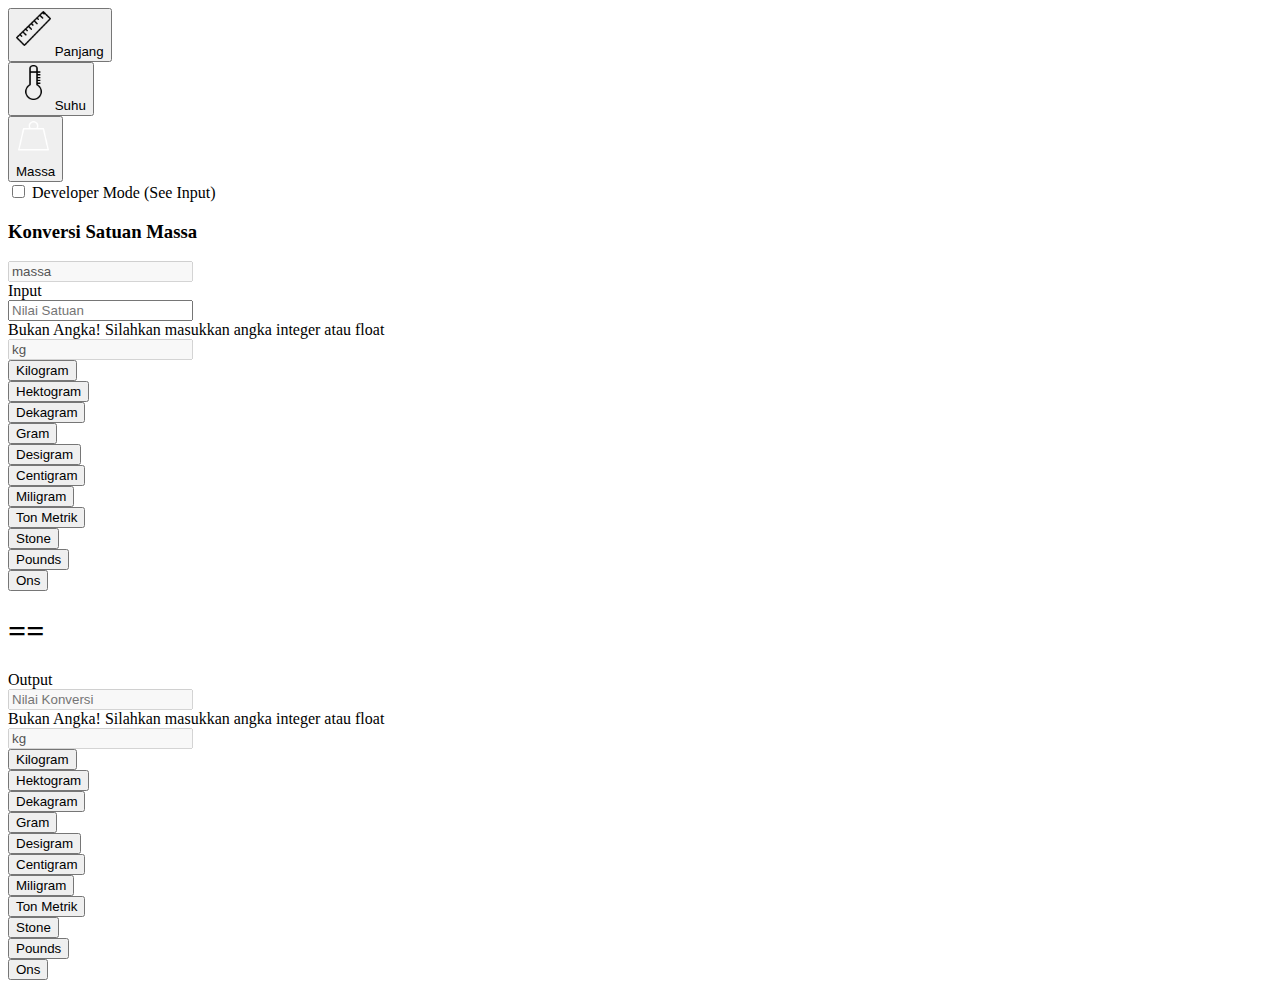
<file: index.html>
<!DOCTYPE html>
<html lang="en">
<head>
    <meta charset="UTF-8">
    <meta http-equiv="X-UA-Compatible" content="IE=edge">
    <meta name="viewport" content="width=device-width, initial-scale=1.0">
    <title>Konversi Satuan</title>

    <link href="https://cdn.jsdelivr.net/npm/bootstrap@5.2.0/dist/css/bootstrap.min.css" rel="stylesheet" integrity="sha384-gH2yIJqKdNHPEq0n4Mqa/HGKIhSkIHeL5AyhkYV8i59U5AR6csBvApHHNl/vI1Bx" crossorigin="anonymous">
    <script src="https://cdn.jsdelivr.net/npm/@popperjs/core@2.11.5/dist/umd/popper.min.js" integrity="sha384-Xe+8cL9oJa6tN/veChSP7q+mnSPaj5Bcu9mPX5F5xIGE0DVittaqT5lorf0EI7Vk" crossorigin="anonymous"></script>
    <script src="https://cdn.jsdelivr.net/npm/bootstrap@5.2.0/dist/js/bootstrap.min.js" integrity="sha384-ODmDIVzN+pFdexxHEHFBQH3/9/vQ9uori45z4JjnFsRydbmQbmL5t1tQ0culUzyK" crossorigin="anonymous"></script>

    <link rel="stylesheet" href="css/style.css">

    <script src="js/main.js"></script>
    <script src="js/convert_panjang.js"></script>
    <script src="js/convert_suhu.js"></script>
    <script src="js/convert_massa.js"></script>
</head>
<body>
    <div class="container">
        <div class="row mt-5">
            <div class="col-6 col-sm-4 col-md-2 mb-4 mb-md-0">
                <button type="button" class="btn btn-outline-dark w-100 p-3" id="menu_btn_panjang" onclick="setMode('panjang')">
                    <div class="d-flex flex-column align-items-center">
                        <img src="icons/length-b.png" class="unit_icon_main"  alt="" srcset="">
                        <img src="icons/length-w.png" class="unit_icon_hover"  alt="" srcset="">
                        <span>Panjang</span>
                    </div>
                </button>
            </div>
            <div class="col-6 col-sm-4 col-md-2 mb-4 mb-md-0">
                <button type="button" class="btn btn-outline-dark w-100 p-3" id="menu_btn_suhu" onclick="setMode('suhu')">
                    <div class="d-flex flex-column align-items-center">
                        <img src="icons/temperature-b.png" class="unit_icon_main"  alt="" srcset="">
                        <img src="icons/temperature-w.png" class="unit_icon_hover"  alt="" srcset="">
                        <span>Suhu</span>
                    </div>
                </button>
            </div>
            <!-- <div class="col-6 col-sm-4 col-md-2 mb-4 mb-md-0">
                <button type="button" class="btn btn-outline-secondary w-100 p-3" id="menu_btn_luas">
                    <div class="d-flex flex-column align-items-center">
                        <img src="icons/surface-b.png" class="unit_icon_main"  alt="" srcset="">
                        <img src="icons/surface-w.png" class="unit_icon_hover"  alt="" srcset="">
                        <span>Luas</span>
                    </div>
                </button>
            </div> -->
            <!-- <div class="col-6 col-sm-4 col-md-2">
                <button type="button" class="btn btn-outline-secondary w-100 p-3" id="menu_btn_volume">
                    <div class="d-flex flex-column align-items-center">
                        <img src="icons/volume-b.png" class="unit_icon_main"  alt="" srcset="">
                        <img src="icons/volume-w.png" class="unit_icon_hover"  alt="" srcset="">
                        <span>Volume</span>
                    </div>
                </button>
            </div> -->
            <div class="col-6 col-sm-4 col-md-2">
                <button type="button" class="btn btn-outline-dark w-100 p-3" id="menu_btn_massa" onclick="setMode('massa')">
                    <div class="d-flex flex-column align-items-center">
                        <img src="icons/weight-b.png" class="unit_icon_main"  alt="" srcset="">
                        <img src="icons/weight-w.png" class="unit_icon_hover"  alt="" srcset="">
                        <span>Massa</span>
                    </div>
                </button>
            </div>
            <!-- <div class="col-6 col-sm-4 col-md-2">
                <button type="button" class="btn btn-outline-secondary w-100 p-3" id="menu_btn_waktu">
                    <div class="d-flex flex-column align-items-center">
                        <img src="icons/time-b.png" class="unit_icon_main"  alt="" srcset="">
                        <img src="icons/time-w.png" class="unit_icon_hover"  alt="" srcset="">
                        <span>Waktu</span>
                    </div>
                </button>
            </div> -->
        </div>
        <div class="form-check form-switch form-check-reverse mt-4">
            <input class="form-check-input" type="checkbox" role="switch" id="devmodeswitch">
            <label class="form-check-label text-secondary">Developer Mode (See Input)</label>
        </div>

        <h3 class="mt-5">Konversi Satuan <span id="judul"></span></h3>
        <input type="text" class="form-control mb-3 d-none" id="jenis" value="" disabled readonly name="input_part">

        <div class="row mt-5">
            <div class="col-12 col-md-5">
                <label class="form-label">Input</label>
                <div class="input-group input-group-lg mb-5">
                    <input type="text" class="form-control rounded" placeholder="Nilai Satuan" id="nilai_x">
                    <div class="invalid-feedback">
                        Bukan Angka! Silahkan masukkan angka integer atau float
                    </div>
                </div>
                <input type="text" class="form-control mb-3 d-none" id="unit_from" value="" disabled readonly name="input_part">
                
                <div class="row" id="btn_list_from">
                </div>
        
            </div>
            <div class="col-12 col-md-2 d-flex align-items-center justify-content-center pb-3">
                <h1>==</h1>
            </div>
            <div class="col-12 col-md-5">
                <label class="form-label">Output</label>
                <div class="input-group input-group-lg  mb-5">
                    <input type="text" class="form-control rounded" placeholder="Nilai Konversi" id="nilai_y" disabled readonly>
                    <div class="invalid-feedback">
                        Bukan Angka! Silahkan masukkan angka integer atau float
                    </div>
                </div>
                <input type="text" class="form-control mb-3 d-none" id="unit_to" value="" disabled readonly name="input_part">
                
                <div class="row" id="btn_list_to">
                </div>

            </div>
        </div>
        
        

    </div>
</body>
</html>
</file>
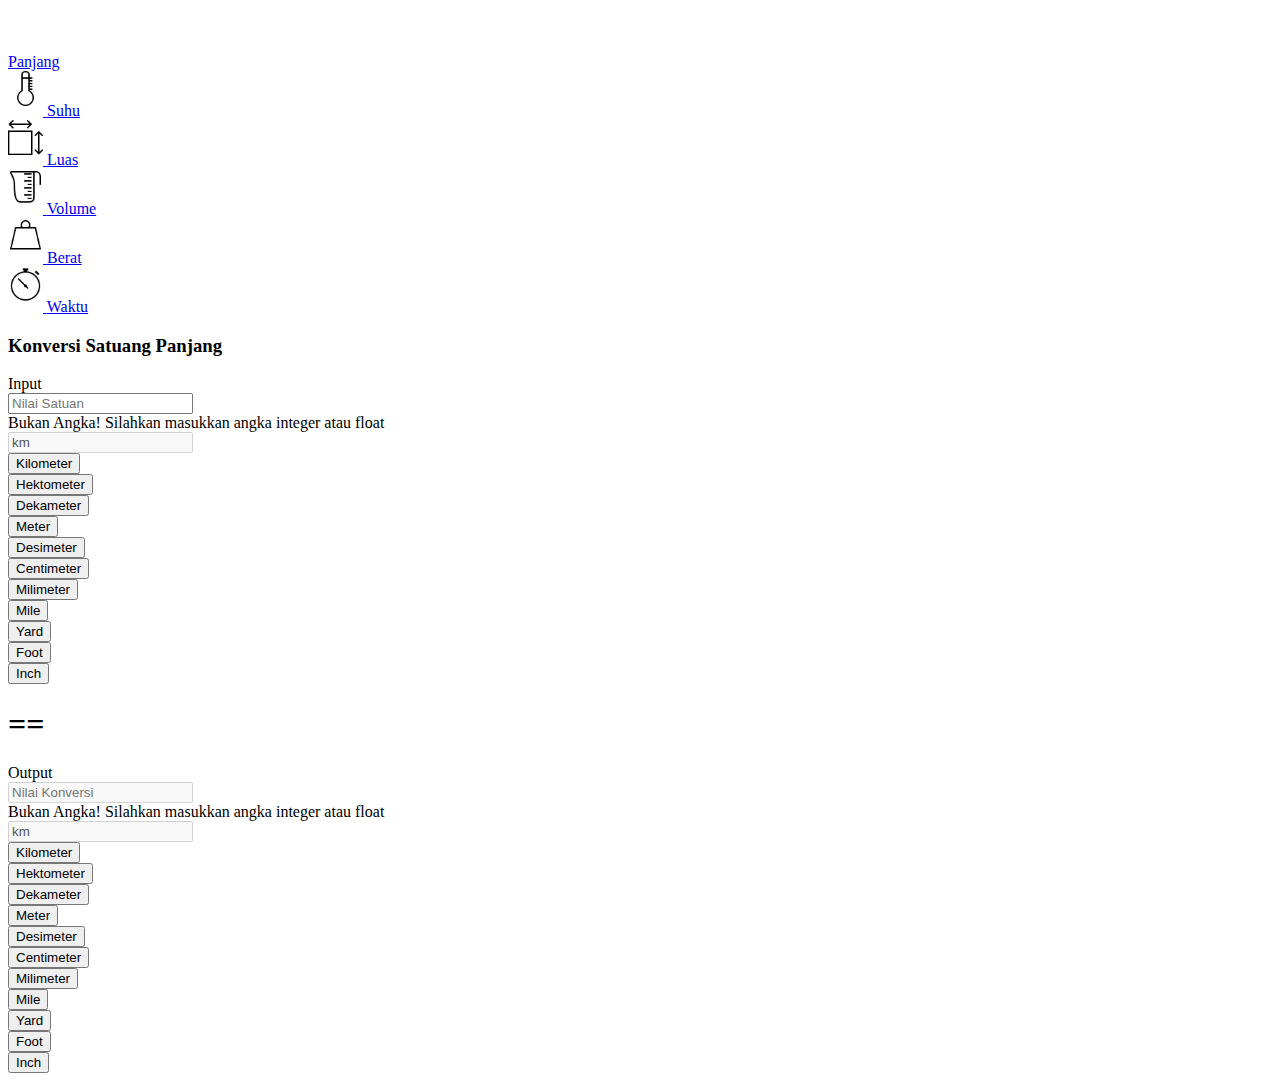
<file: convert_panjang.html>
<!DOCTYPE html>
<html lang="en">
<head>
    <meta charset="UTF-8">
    <meta http-equiv="X-UA-Compatible" content="IE=edge">
    <meta name="viewport" content="width=device-width, initial-scale=1.0">
    <title>Konversi Satuan Panjang</title>

    <link href="https://cdn.jsdelivr.net/npm/bootstrap@5.2.0/dist/css/bootstrap.min.css" rel="stylesheet" integrity="sha384-gH2yIJqKdNHPEq0n4Mqa/HGKIhSkIHeL5AyhkYV8i59U5AR6csBvApHHNl/vI1Bx" crossorigin="anonymous">
    <script src="https://cdn.jsdelivr.net/npm/@popperjs/core@2.11.5/dist/umd/popper.min.js" integrity="sha384-Xe+8cL9oJa6tN/veChSP7q+mnSPaj5Bcu9mPX5F5xIGE0DVittaqT5lorf0EI7Vk" crossorigin="anonymous"></script>
    <script src="https://cdn.jsdelivr.net/npm/bootstrap@5.2.0/dist/js/bootstrap.min.js" integrity="sha384-ODmDIVzN+pFdexxHEHFBQH3/9/vQ9uori45z4JjnFsRydbmQbmL5t1tQ0culUzyK" crossorigin="anonymous"></script>

    <link rel="stylesheet" href="css/style.css">

    <script src="js/convert_panjang.js"></script>
</head>
<body>
    <div class="container">
        <div class="row mt-4">
            <div class="col-6 col-sm-4 col-md-2 mb-4 mb-md-0">
                <a href="#" type="button" class="btn btn-outline-dark w-100 p-3 active">
                    <div class="d-flex flex-column align-items-center">
                        <img src="icons/length-b.png" class="unit_icon_main"  alt="" srcset="">
                        <img src="icons/length-w.png" class="unit_icon_hover"  alt="" srcset="">
                        <span>Panjang</span>
                    </div>
                </a>
            </div>
            <div class="col-6 col-sm-4 col-md-2 mb-4 mb-md-0">
                <a href="#" type="button" class="btn btn-outline-secondary w-100 p-3">
                    <div class="d-flex flex-column align-items-center">
                        <img src="icons/temperature-b.png" class="unit_icon_main"  alt="" srcset="">
                        <img src="icons/temperature-w.png" class="unit_icon_hover"  alt="" srcset="">
                        <span>Suhu</span>
                    </div>
                </a>
            </div>
            <div class="col-6 col-sm-4 col-md-2 mb-4 mb-md-0">
                <a href="#" type="button" class="btn btn-outline-secondary w-100 p-3">
                    <div class="d-flex flex-column align-items-center">
                        <img src="icons/surface-b.png" class="unit_icon_main"  alt="" srcset="">
                        <img src="icons/surface-w.png" class="unit_icon_hover"  alt="" srcset="">
                        <span>Luas</span>
                    </div>
                </a>
            </div>
            <div class="col-6 col-sm-4 col-md-2">
                <a href="#" type="button" class="btn btn-outline-secondary w-100 p-3">
                    <div class="d-flex flex-column align-items-center">
                        <img src="icons/volume-b.png" class="unit_icon_main"  alt="" srcset="">
                        <img src="icons/volume-w.png" class="unit_icon_hover"  alt="" srcset="">
                        <span>Volume</span>
                    </div>
                </a>
            </div>
            <div class="col-6 col-sm-4 col-md-2">
                <a href="#" type="button" class="btn btn-outline-secondary w-100 p-3">
                    <div class="d-flex flex-column align-items-center">
                        <img src="icons/weight-b.png" class="unit_icon_main"  alt="" srcset="">
                        <img src="icons/weight-w.png" class="unit_icon_hover"  alt="" srcset="">
                        <span>Berat</span>
                    </div>
                </a>
            </div>
            <div class="col-6 col-sm-4 col-md-2">
                <a href="#" type="button" class="btn btn-outline-secondary w-100 p-3">
                    <div class="d-flex flex-column align-items-center">
                        <img src="icons/time-b.png" class="unit_icon_main"  alt="" srcset="">
                        <img src="icons/time-w.png" class="unit_icon_hover"  alt="" srcset="">
                        <span>Waktu</span>
                    </div>
                </a>
            </div>
        </div>

        <h3 class="mt-5">Konversi Satuang Panjang</h3>

        <div class="row mt-5">
            <div class="col-12 col-md-5">
                <label class="form-label">Input</label>
                <div class="input-group input-group-lg mb-5">
                    <input type="text" class="form-control rounded" placeholder="Nilai Satuan" id="nilai_x">
                    <div class="invalid-feedback">
                        Bukan Angka! Silahkan masukkan angka integer atau float
                    </div>
                </div>
                <input type="text" class="form-control mb-3 d-none" id="unit_from" value="km" disabled readonly>
                <div class="row">
                    <div class="col-6 mb-3">
                        <button type="button" class="btn btn-outline-secondary w-100 active" id="btn_from_km" onclick="setUnitForm('km', this.id)">Kilometer</button>
                    </div>
                    <div class="col-6 mb-3">
                        <button type="button" class="btn btn-outline-secondary w-100" id="btn_from_hm" onclick="setUnitForm('hm', this.id)">Hektometer</button>
                    </div>
                    <div class="col-6 mb-3">
                        <button type="button" class="btn btn-outline-secondary w-100" id="btn_from_dam" onclick="setUnitForm('dam', this.id)">Dekameter</button>
                    </div>
                    <div class="col-6 mb-3">
                        <button type="button" class="btn btn-outline-secondary w-100" id="btn_from_m" onclick="setUnitForm('m', this.id)">Meter</button>
                    </div>
                    <div class="col-6 mb-3">
                        <button type="button" class="btn btn-outline-secondary w-100" id="btn_from_dm" onclick="setUnitForm('dm', this.id)">Desimeter</button>
                    </div>
                    <div class="col-6 mb-3">
                        <button type="button" class="btn btn-outline-secondary w-100" id="btn_from_cm" onclick="setUnitForm('cm', this.id)">Centimeter</button>
                    </div>
                    <div class="col-6 mb-3">
                        <button type="button" class="btn btn-outline-secondary w-100" id="btn_from_mm" onclick="setUnitForm('mm', this.id)">Milimeter</button>
                    </div>
                    <div class="col-6 mb-3">
                        <button type="button" class="btn btn-outline-secondary w-100" id="btn_from_mile" onclick="setUnitForm('mile', this.id)">Mile</button>
                    </div>
                    <div class="col-6 mb-3">
                        <button type="button" class="btn btn-outline-secondary w-100" id="btn_from_yrd" onclick="setUnitForm('yrd', this.id)">Yard</button>
                    </div>
                    <div class="col-6 mb-3">
                        <button type="button" class="btn btn-outline-secondary w-100" id="btn_from_ft" onclick="setUnitForm('ft', this.id)">Foot</button>
                    </div>
                    <div class="col-6 mb-3">
                        <button type="button" class="btn btn-outline-secondary w-100" id="btn_from_inc" onclick="setUnitForm('inc', this.id)">Inch</button>
                    </div>
                </div>
            </div>
            <div class="col-12 col-md-2 d-flex align-items-center justify-content-center pb-3">
                <h1>==</h1>
            </div>
            <div class="col-12 col-md-5">
                <label class="form-label">Output</label>
                <div class="input-group input-group-lg  mb-5">
                    <input type="text" class="form-control rounded" placeholder="Nilai Konversi" id="nilai_y" disabled readonly>
                    <div class="invalid-feedback">
                        Bukan Angka! Silahkan masukkan angka integer atau float
                    </div>
                </div>
                <input type="text" class="form-control mb-3 d-none" id="unit_to" value="km" disabled readonly>
                <div class="row">
                    <div class="col-6 mb-3">
                        <button type="button" class="btn btn-outline-secondary w-100 active" id="btn_to_km" onclick="setUnitTo('km', this.id)">Kilometer</button>
                    </div>
                    <div class="col-6 mb-3">
                        <button type="button" class="btn btn-outline-secondary w-100" id="btn_to_hm" onclick="setUnitTo('hm', this.id)">Hektometer</button>
                    </div>
                    <div class="col-6 mb-3">
                        <button type="button" class="btn btn-outline-secondary w-100" id="btn_to_dam" onclick="setUnitTo('dam', this.id)">Dekameter</button>
                    </div>
                    <div class="col-6 mb-3">
                        <button type="button" class="btn btn-outline-secondary w-100" id="btn_to_m" onclick="setUnitTo('m', this.id)">Meter</button>
                    </div>
                    <div class="col-6 mb-3">
                        <button type="button" class="btn btn-outline-secondary w-100" id="btn_to_dm" onclick="setUnitTo('dm', this.id)">Desimeter</button>
                    </div>
                    <div class="col-6 mb-3">
                        <button type="button" class="btn btn-outline-secondary w-100" id="btn_to_cm" onclick="setUnitTo('cm', this.id)">Centimeter</button>
                    </div>
                    <div class="col-6 mb-3">
                        <button type="button" class="btn btn-outline-secondary w-100" id="btn_to_mm" onclick="setUnitTo('mm', this.id)">Milimeter</button>
                    </div>
                    <div class="col-6 mb-3">
                        <button type="button" class="btn btn-outline-secondary w-100" id="btn_to_mile" onclick="setUnitTo('mile', this.id)">Mile</button>
                    </div>
                    <div class="col-6 mb-3">
                        <button type="button" class="btn btn-outline-secondary w-100" id="btn_to_yrd" onclick="setUnitTo('yrd', this.id)">Yard</button>
                    </div>
                    <div class="col-6 mb-3">
                        <button type="button" class="btn btn-outline-secondary w-100" id="btn_to_ft" onclick="setUnitTo('ft', this.id)">Foot</button>
                    </div>
                    <div class="col-6 mb-3">
                        <button type="button" class="btn btn-outline-secondary w-100" id="btn_to_inc" onclick="setUnitTo('inc', this.id)">Inch</button>
                    </div>
                </div>
            </div>
        </div>
        
        

    </div>
</body>
</html>
</file>
<file: css/style.css>
.unit_icon_main{
    width: 35px;
    margin-bottom: 10px;
}

.unit_icon_hover{
    width: 35px;
    margin-bottom: 10px;
    display: none;
}

.active .unit_icon_main{
    display:none;
}

.active .unit_icon_hover{
    display:block;
}

.btn:hover .unit_icon_main{
    display: none;
}

.btn:hover .unit_icon_hover{
    display:block;
}
</file>
